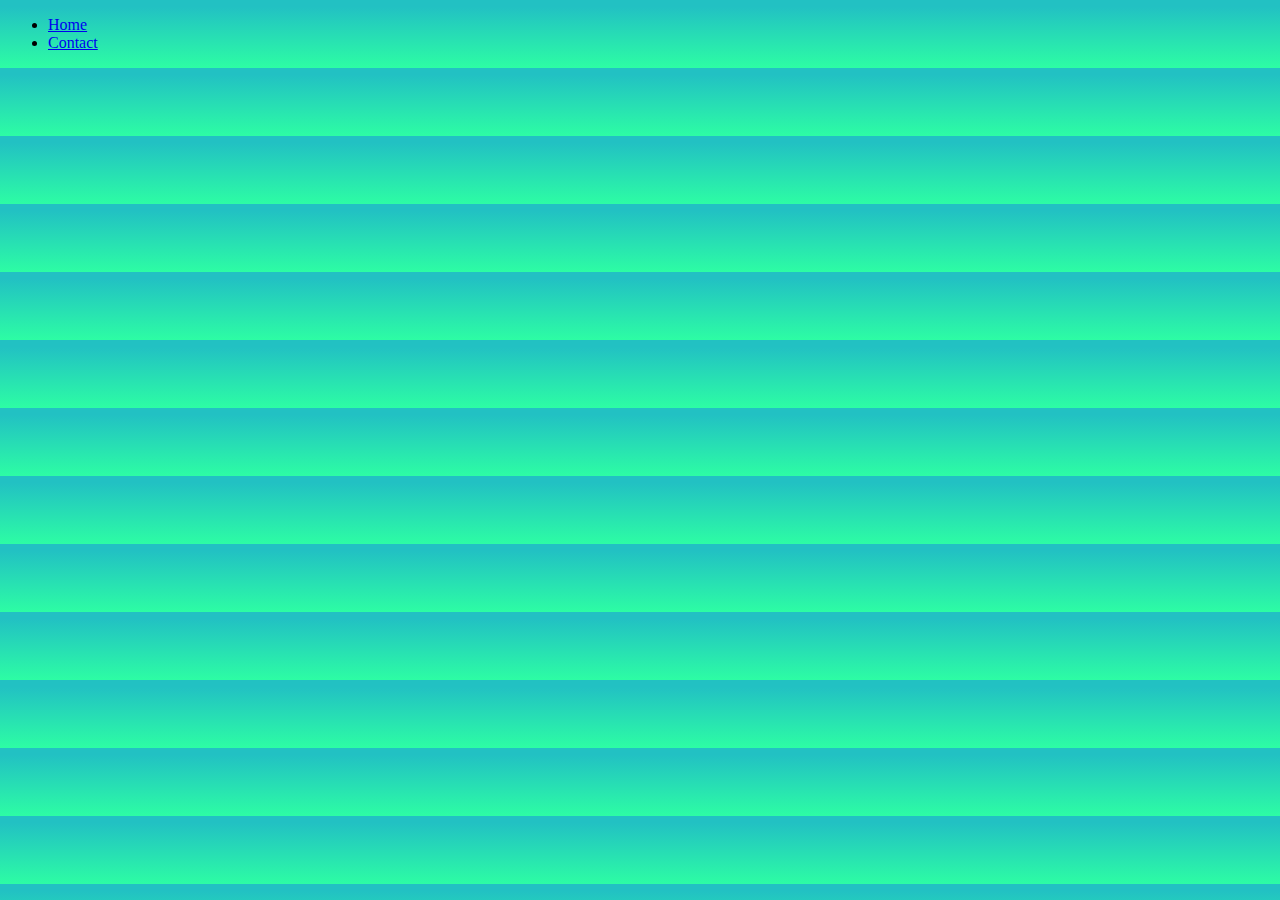
<file: contact.html>
<!DOCTYPE html>
<html lang="en">
<head>
    <meta charset="UTF-8">
    <meta name="viewport" content="width=device-width, initial-scale=1.0">
    <link rel="stylesheet" href="contact-page.css">
    <title>Document</title>
</head>
<body>
    <div class="main-wrapper">
        <ul class="header-right">
            <li id="home"><a href="index.html">Home</a></li>
            <li id="contact""><a href="contact.html">Contact</a></li>
        </ul>
    </div>
</body>
</html>
</file>
<file: contact-page.css>
/* .main-wrapper {
    background: rgb(34,193,195);
background: linear-gradient(180deg, rgba(34,193,195,1) 10%, rgba(45,253,164,1) 100%);
width: 100vw;
height: 100vh;
} */

body {  
    background: rgb(34,193,195);
    background: linear-gradient(180deg, rgba(34,193,195,1) 10%, rgba(45,253,164,1) 100%);

    
}
</file>
